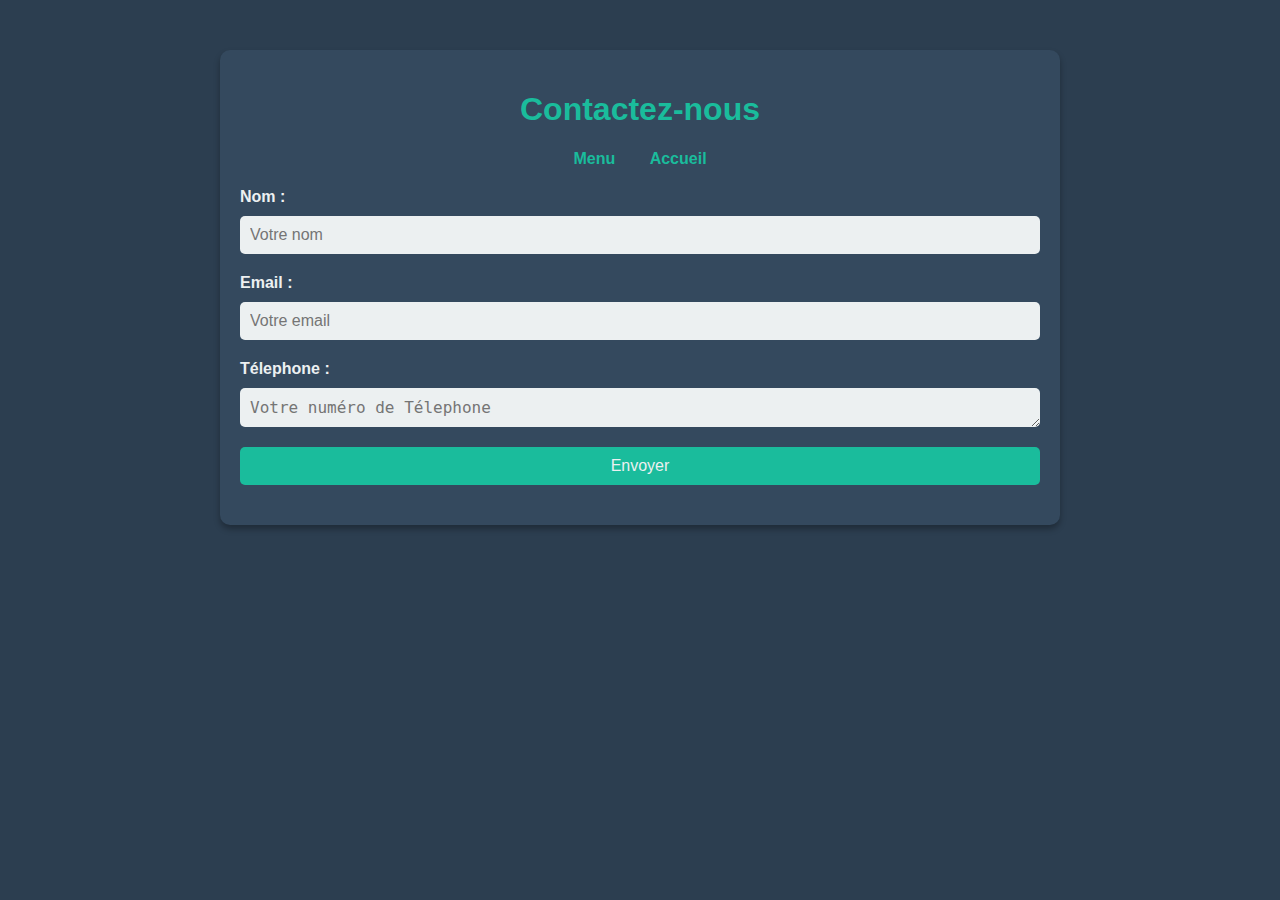
<file: nadir nour coops/Contact.html>
<!DOCTYPE html>
<html lang="fr">
<head>
    <meta charset="UTF-8">
    <meta name="viewport" content="width=device-width, initial-scale=1.0">
    <title>Contact - NCOOPS</title>
    <style>
        body {
            font-family: 'Roboto', sans-serif;
            margin: 0;
            padding: 0;
            background-color: #2c3e50; /* Dark blue background */
            color: #ecf0f1; /* Light text */
        }

        .container {
            max-width: 800px;
            margin: 50px auto;
            padding: 20px;
            background-color: #34495e; /* Darker card background */
            border-radius: 10px;
            box-shadow: 0 4px 6px rgba(0, 0, 0, 0.3);
        }

        h1 {
            text-align: center;
            color: #1abc9c; /* Teal for the title */
        }

        form {
            display: flex;
            flex-direction: column;
        }

        label {
            margin-bottom: 10px;
            font-weight: bold;
        }

        input, textarea, button {
            margin-bottom: 20px;
            padding: 10px;
            border: none;
            border-radius: 5px;
            font-size: 16px;
        }

        input, textarea {
            background-color: #ecf0f1;
            color: #2c3e50;
        }

        button {
            background-color: #1abc9c;
            color: #ecf0f1;
            cursor: pointer;
            transition: background-color 0.3s;
        }

        button:hover {
            background-color: #16a085;
        }

        .nav {
            text-align: center;
            margin-bottom: 20px;
        }

        .nav a {
            margin: 0 15px;
            text-decoration: none;
            color: #1abc9c;
            font-weight: bold;
            transition: color 0.3s;
        }

        .nav a:hover {
            color: #ecf0f1;
        }
    </style>
</head>
<body>

<div class="container">
    <h1>Contactez-nous</h1>

    <div class="nav">
        <a href="menuNcoops.html">Menu</a>
        <a href="index.html">Accueil</a>
    </div>

    <form action="submit_contact.php" method="post">
        <label for="name">Nom :</label>
        <input type="text" id="name" name="name" placeholder="Votre nom" required>

        <label for="email">Email :</label>
        <input type="email" id="email" name="email" placeholder="Votre email" required>    
		
		<label for="message">Télephone :</label>
        <textarea id="Télephone" name="Télephone" rows="1" placeholder="Votre numéro de Télephone" required></textarea>

        <button type="submit">Envoyer</button>
    </form>
</div>

</body>
</html>
</file>
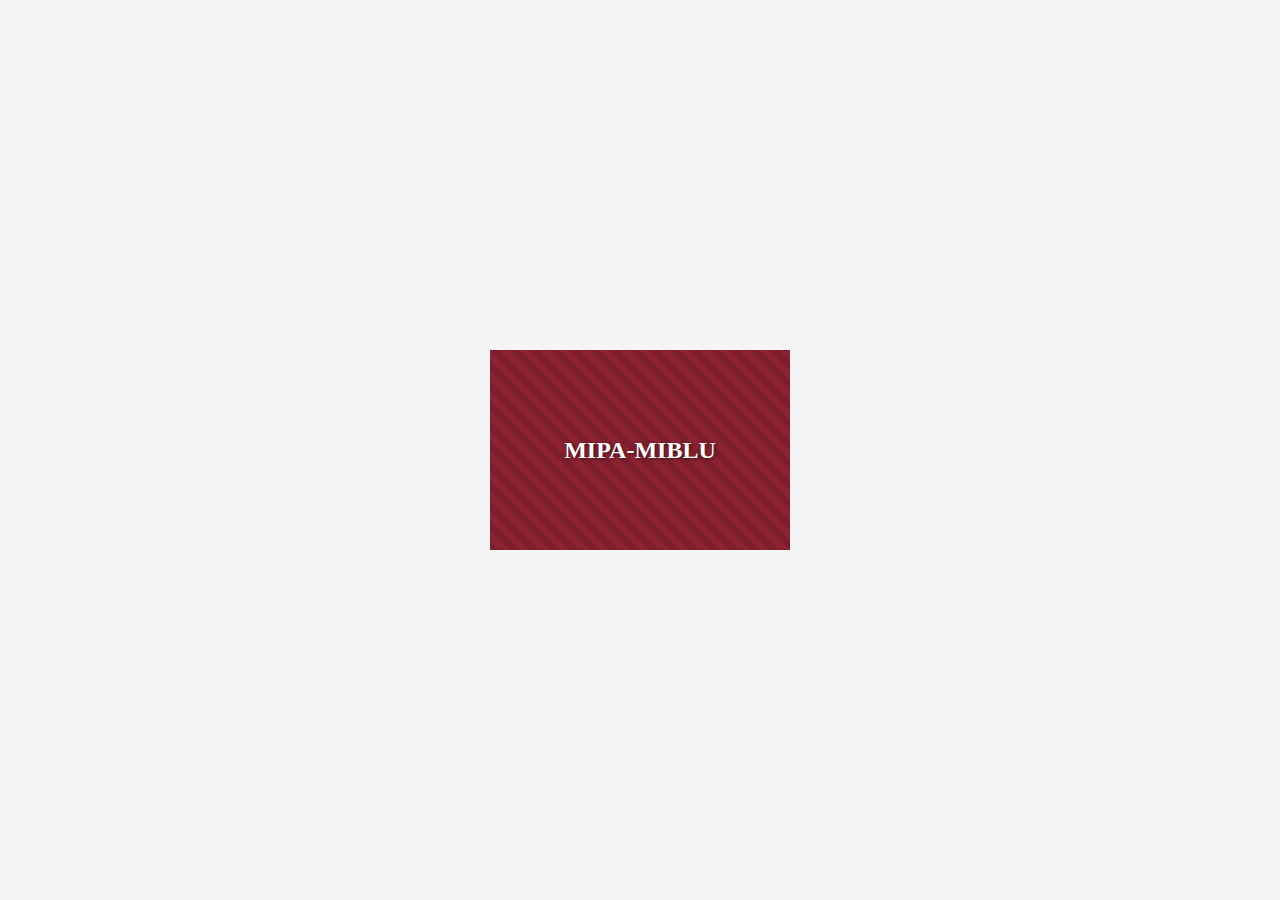
<file: nadir nour coops/wetransfer_nadiretnour_2025-05-16_1911/NadirEtNour/img/plats/create_default_image.html>
<!DOCTYPE html>
<html>
<head>
    <title>Création d'image par défaut</title>
    <style>
        body {
            margin: 0;
            display: flex;
            justify-content: center;
            align-items: center;
            height: 100vh;
            background-color: #f5f5f5;
        }
        
        .default-image {
            width: 300px;
            height: 200px;
            background-color: #8B2131;
            display: flex;
            justify-content: center;
            align-items: center;
            position: relative;
            overflow: hidden;
        }
        
        .default-image:before {
            content: '';
            position: absolute;
            width: 100%;
            height: 100%;
            background: linear-gradient(45deg, rgba(0,0,0,0.1) 25%, transparent 25%, transparent 50%, rgba(0,0,0,0.1) 50%, rgba(0,0,0,0.1) 75%, transparent 75%, transparent);
            background-size: 20px 20px;
        }
        
        .logo {
            font-family: 'Times New Roman', serif;
            color: white;
            font-size: 24px;
            font-weight: bold;
            text-align: center;
            z-index: 1;
            text-shadow: 1px 1px 3px rgba(0,0,0,0.5);
        }
    </style>
</head>
<body>
    <div class="default-image">
        <div class="logo">MIPA-MIBLU</div>
    </div>
    
    <script>
        // Cette page est conçue pour être ouverte dans un navigateur
        // Vous pouvez faire une capture d'écran de l'image générée et la sauvegarder comme default.jpg
    </script>
</body>
</html>
</file>
